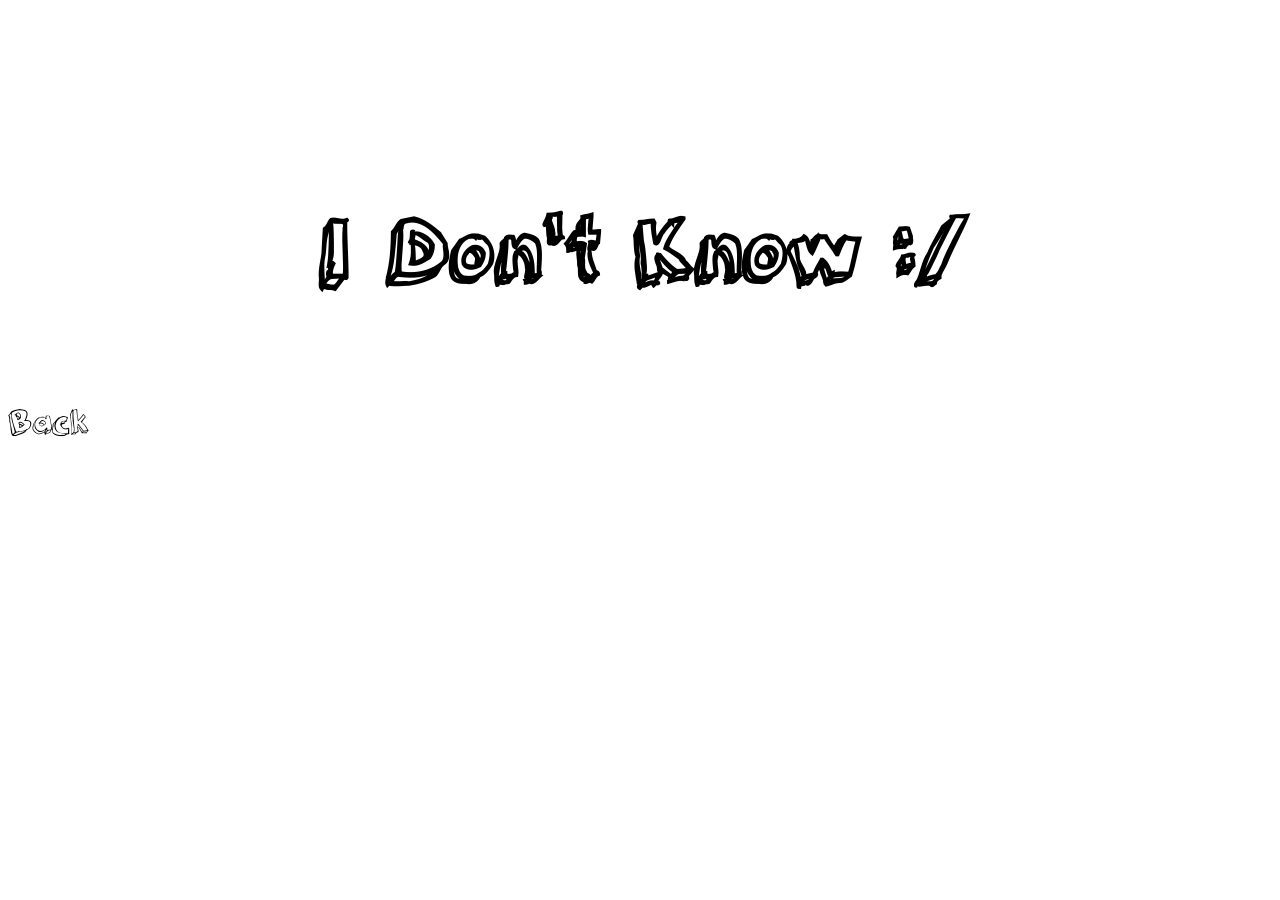
<file: DUNNO.html>
<!DOCTYPE html>
<html>
<head>
	<title>Dunno</title>
	<link rel="stylesheet" type="text/css" href="dunno.css">
</head>
<body>
<h1>I Don't Know :/</h1>
<br>
<a href="index.html">Back</button>
</body>
</html>
</file>
<file: dunno.css>
@font-face {
    font-family: myFirstFont;
    src: url(3Dumb.ttf);
}

h1{
    font-family: myFirstFont;
    text-align: center;
    padding-top: 10%;
    font-size: 5rem;
}

a{
	font-family: myFirstFont;
    margin: 0 auto;
    font-size: 2rem;
    text-decoration: none;
    color: black;
}
</file>
